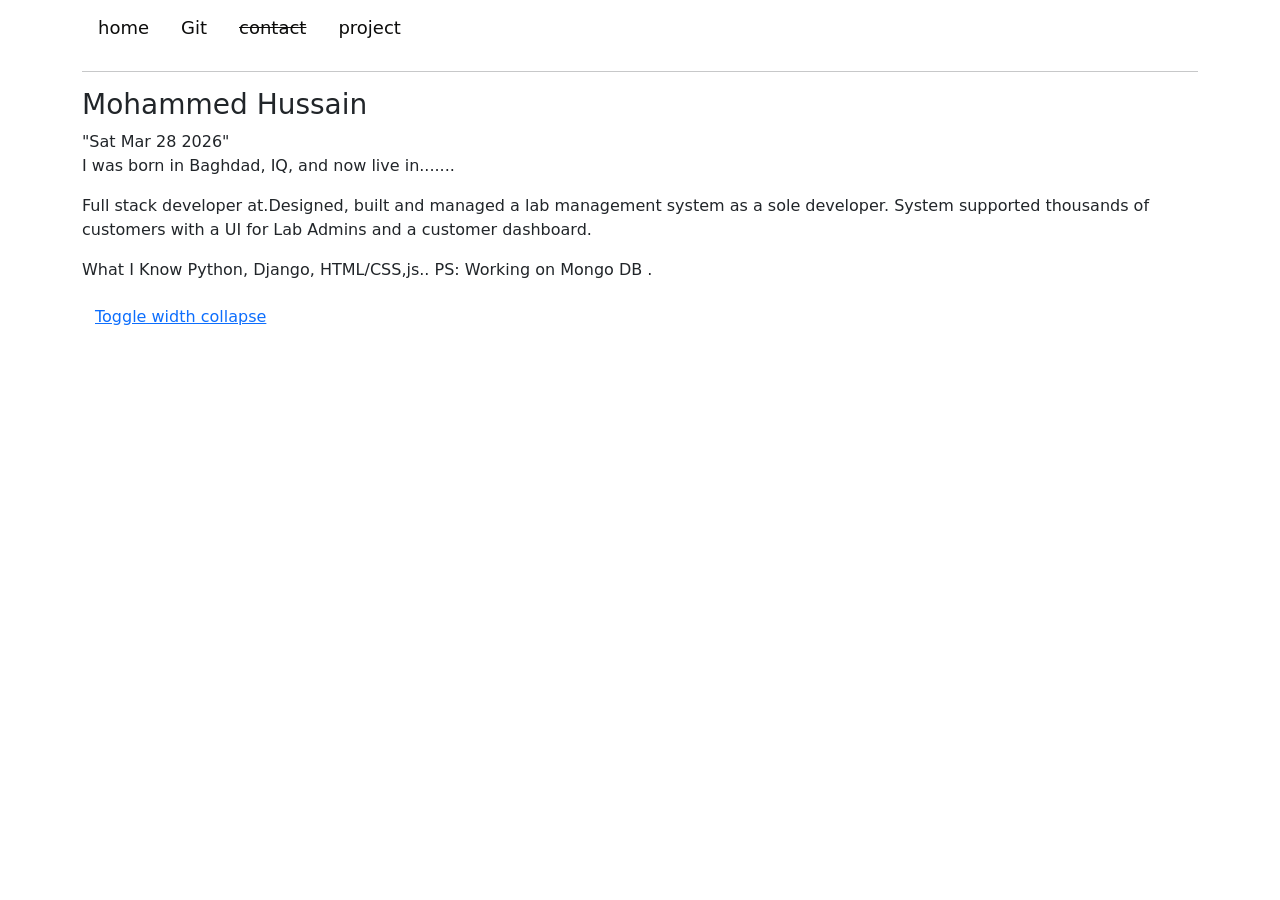
<file: index.html>
<!DOCTYPE html>
<html lang="en">
<head>
    <meta charset="UTF-8">
    <meta name="viewport" content="width=device-width, initial-scale=1.0">
    <link rel="stylesheet" href="tunnel.css">
    <link href="https://cdn.jsdelivr.net/npm/bootstrap@5.3.8/dist/css/bootstrap.min.css" rel="stylesheet" integrity="sha384-sRIl4kxILFvY47J16cr9ZwB07vP4J8+LH7qKQnuqkuIAvNWLzeN8tE5YBujZqJLB" crossorigin="anonymous">

 


<title>resume</title>


 
</head>

<body>
<div class="container">

 <div  class="topnavbar">
 <a href="index.html">home</a>
 <a  href="https://github.com/Aldenenawe12">Git</a>
 <a href="#"><del>contact</del></a>
 <a href="#">project</a>
 
</div>
 <article class="article">
        <header>
            <hr>
            <h3>Mohammed Hussain</h3    >
            <time>"Sat Mar 28 2026"</time>
        </header>
        <section>


        
            <p>I was born in Baghdad, IQ, and now live in.......</p>
            <p>Full stack developer at.Designed, built and managed a lab management system as a sole developer. System supported thousands of customers with a UI for Lab Admins and a customer dashboard.</p>
            <p>What I Know
                 Python, Django, HTML/CSS,js..
                 PS: Working on Mongo DB . </p>
        </section>


    </article>


  <button class="btn btn-link" type="button" data-bs-toggle="collapse" data-bs-target="#collapseWidthExample" aria-expanded="false" aria-controls="collapseWidthExample">
    Toggle width collapse
  </button>
</p>
<div style="min-height: 120px;">
  <div class="collapse collapse-horizontal" id="collapseWidthExample">
    <div class="card card-body" style="width: 300px;">
      coding, doing research and collaborating.
    </div>
  </div>


</div>

  

    <script src="https://cdn.jsdelivr.net/npm/bootstrap@5.3.8/dist/js/bootstrap.bundle.min.js" integrity="sha384-FKyoEForCGlyvwx9Hj09JcYn3nv7wiPVlz7YYwJrWVcXK/BmnVDxM+D2scQbITxI" crossorigin="anonymous"></script>
</div> 
</body>

</html>
</file>
<file: tunnel.css>
body{
    background-color: darkgreen;
    background-repeat:no-repeat;
    background-attachment: fixed;
    background-position: center;
    background-size: cover;
   
}
.topnavbar{
    overflow: auto;
    font-size: large;

}

.topnavbar a {
    float: left;    
    display: flex;
    color: rgb(12, 12, 11);
    text-align: center;
    padding: 14px  16px;
    text-decoration:none;

}
.topnavbar a:hover{
    background-color: wheat;
}
</file>
